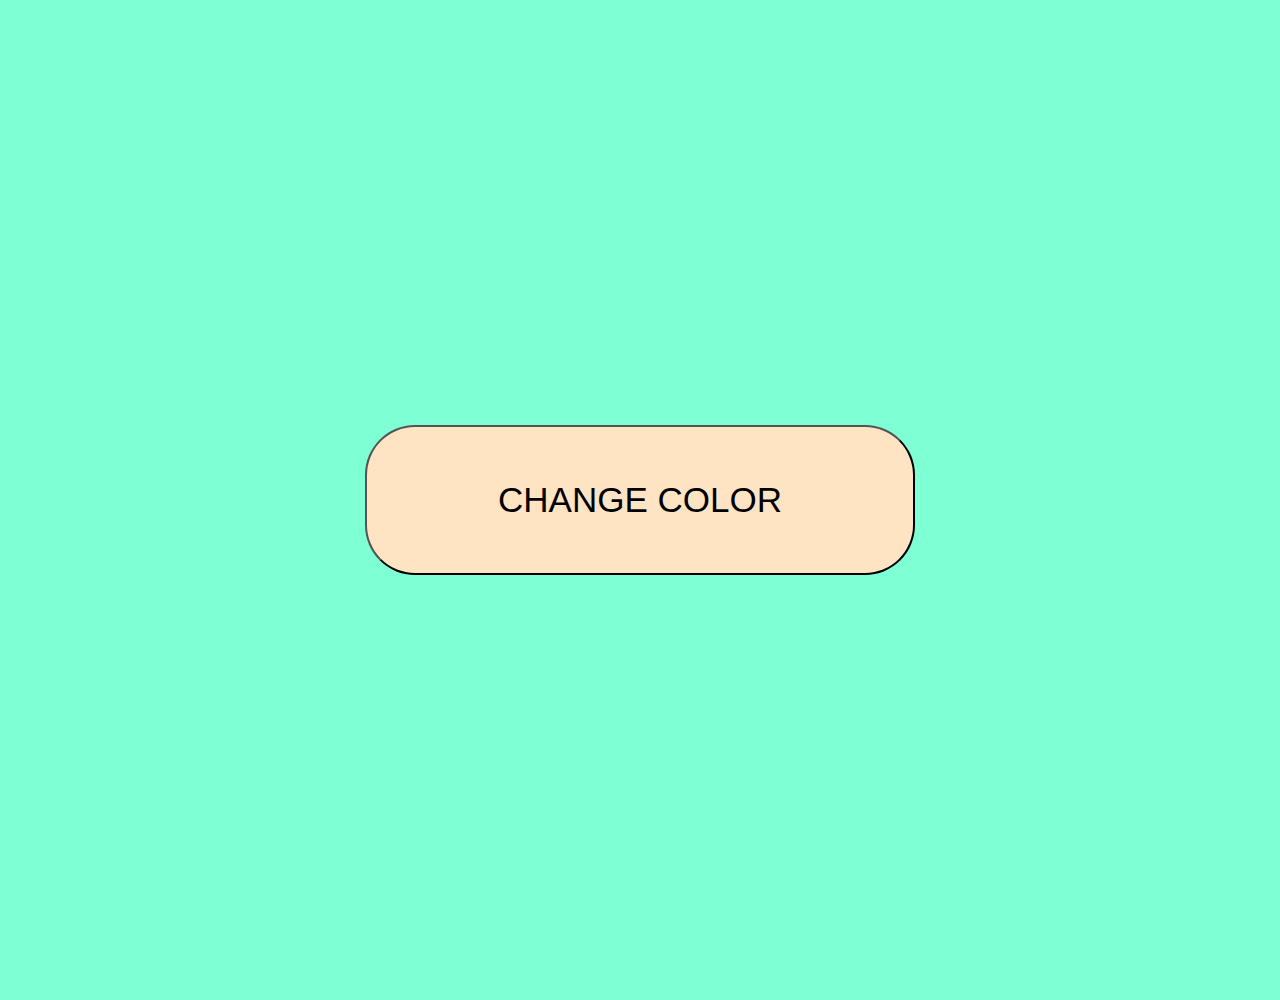
<file: color_changer/index.html>
<!DOCTYPE html>
<html lang="en">
<head>
    <meta charset="UTF-8">
    <meta http-equiv="X-UA-Compatible" content="IE=edge">
    <meta name="viewport" content="width=device-width, initial-scale=1.0">
    <title>Color Changer</title>
    <link rel="stylesheet" href="style.css">
</head>
<body>
    <div id="container" style="background-color: aquamarine;">
        <div class="center">
            <button onclick="change()" class="btn">CHANGE COLOR</button>
        </div>
    </div>
    <script src="app.js"></script>
</body>
</html>
</file>
<file: color_changer/style.css>
*{
    margin: 0;
    padding:0;
}
#container{
    height:1000px;
    display: flex;
    justify-content: center;
    align-items: center;
}
.center{
    width: 550px;
    height: 550px;
    display: flex;
    justify-content: center;
    align-items: center;
}
.btn{
    font-size: 35px;
    background-color: bisque;
    width: 550px;
    height: 150px;
    border-radius: 50px;
}
.btn:hover{
    width: 600px;
    height: 260px;
    font-size: 45px;
    color: #ddd;
    background-color: brown;
    transition: 1.5s;
}
</file>
